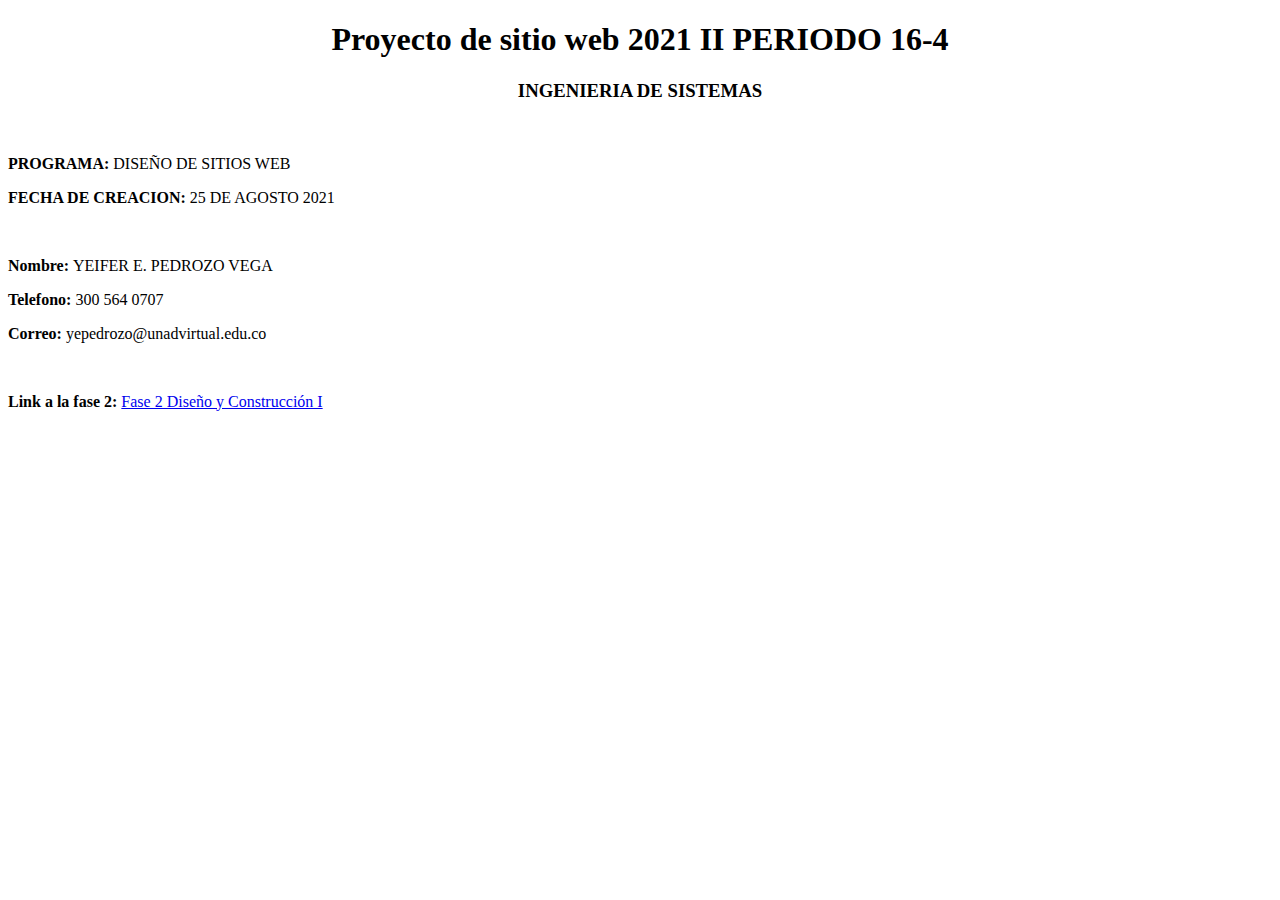
<file: index.html>
<!DOCTYPE html>
<html lang="en">
<head>
    <meta charset="UTF-8">
    <meta http-equiv="X-UA-Compatible" content="IE=edge">
    <meta name="viewport" content="width=device-width, initial-scale=1.0">
    <title>Document</title>
</head>
<body>

   <h1 align="center">Proyecto de sitio web 2021 II PERIODO 16-4</h1> 
   <h3 align="center">INGENIERIA DE SISTEMAS</h3>
    <br>
     <p><B>PROGRAMA:  </B> DISEÑO DE SITIOS WEB</p>
     <p><B>FECHA DE CREACION:  </B>25 DE AGOSTO 2021</p>
    <br>
    <p><B>Nombre:  </B>YEIFER E. PEDROZO VEGA</p>
    <p><B>Telefono:  </B>300 564 0707</p>
    <p><B>Correo:  </B>yepedrozo@unadvirtual.edu.co</p>
    <br>
    
    <p><B>Link a la fase 2:  </B> <a href="design.html"> Fase  2 Diseño
        y Construcción I</a></p>
</body>
</html>
</file>
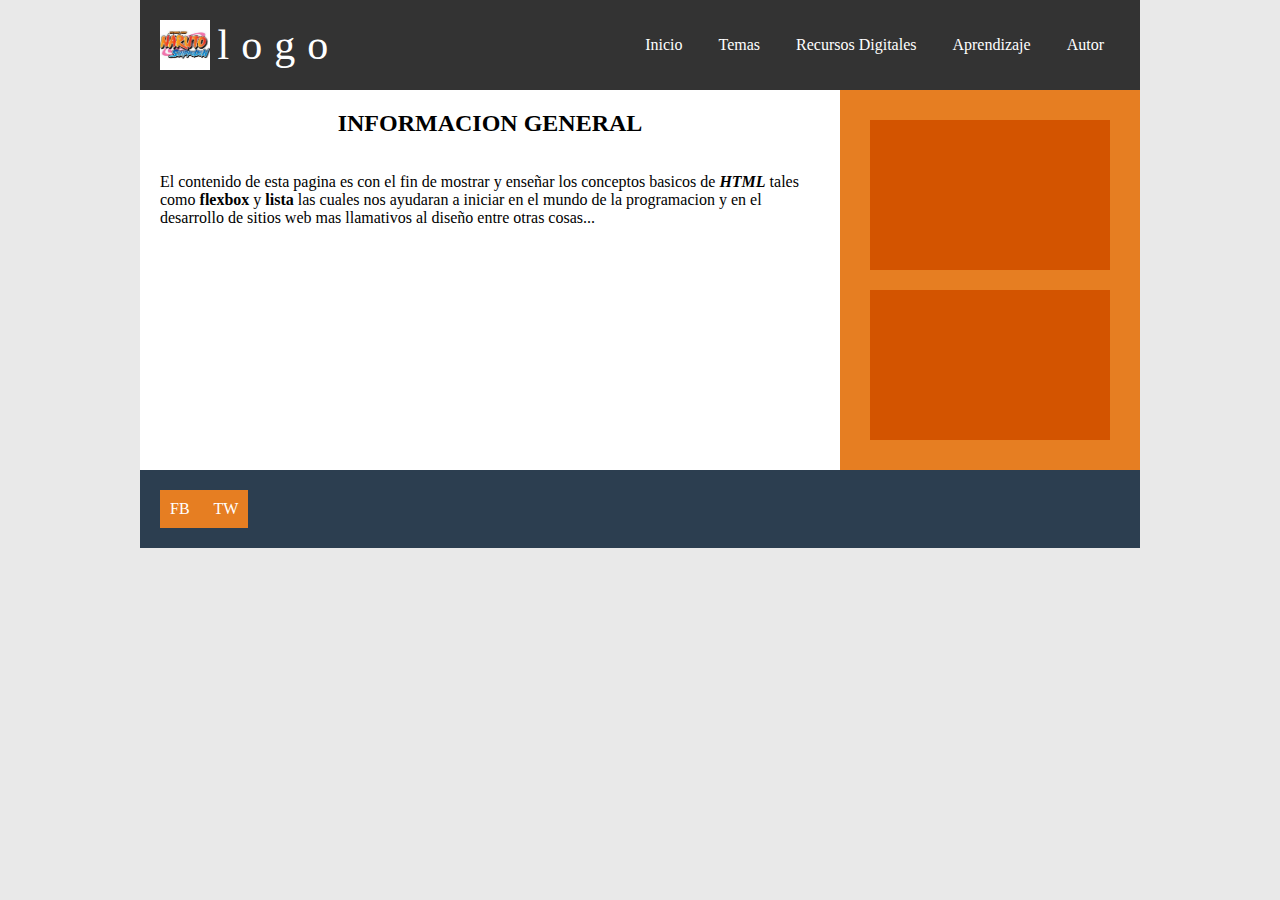
<file: fase 3/index.html>
<!DOCTYPE html>
<html lang="en">
<head>
    <meta charset="UTF-8">
    <meta http-equiv="X-UA-Compatible" content="IE=edge">
    <meta name="viewport" content="width=device-width, user-scalable=no, initial-scale=1.0, maximum-scale=1.0, minimum-scale=1.0">
    <title>Document</title>
    <script src="prefix.js"></script>
    <link rel="stylesheet" href="style.css">
    <link rel="stylesheet" href="menu.css">
</head>
<body>
    <div class="contenedor">
        <header class="header">
            <div class="logo">
				<img src="descarga.jpg" width="150" alt="">
				<a href="index.html">logo</a>
			</div>
            <span class="menu-icon">ver menu</span>
            <nav class="navigation">
                <ul class="menu">
                    <li><a href="index.html">Inicio</a></li>
                    <li><a href="Temas.html">Temas</a></li>
                    <li><a href="#">Recursos Digitales</a></li>
                    <li><a href="#">Aprendizaje</a>
                        <ul class="submenu">
                            <li><a href="#">Submenu1</a></li>
                            <li><a href="#">Submenu2</a></li>
                        </ul>
                    </li>
                    <li><a href="autor.html">Autor</a></li>
                </ul>
            </nav>

        </header>
    
        
    
        <section class="main">
            <article>
                <h2 align="center" class="titulo">INFORMACION GENERAL</h2><br><br>
                <p>El contenido de esta pagina es con el fin de mostrar y enseñar los conceptos basicos de <b><i>HTML</i></b>
                tales como <b>flexbox</b> y <b>lista</b> las cuales nos ayudaran a iniciar en el mundo de la programacion y 
                en el desarrollo de sitios web mas llamativos al diseño entre otras cosas...</p>
            </article>
        </section>
    
        <aside>
            <div class="widget">
                <div class="imagen"></div>
            </div>
            <div class="widget">
                <div class="imagen"></div>
            </div>
        </aside>

        <footer class="footer">
            <div class="social">
                <a href="#">FB</a>
                <a href="#">TW</a>
            </div>
        </footer>
    </div>
    <script src="https://code.jquery.com/jquery-3.2.1.slim.min.js" ></script>    
    <script src="css js/scripts.js"></script>
</body>
</html>
</file>
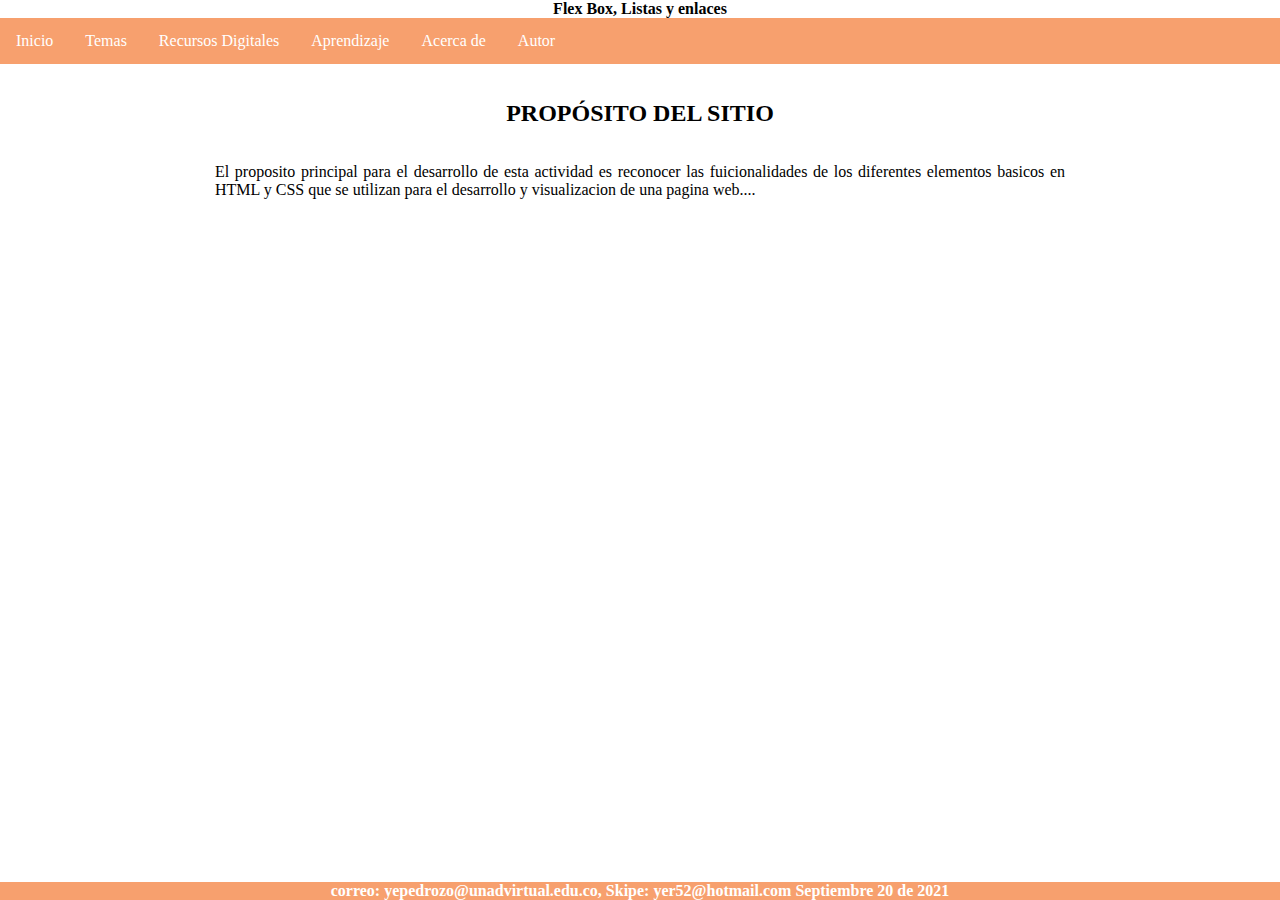
<file: design.html>
<!DOCTYPE html>
<html lang="en">
<head>
    <meta charset="UTF-8">
    <meta http-equiv="X-UA-Compatible" content="IE=edge">
    <meta name="viewport" content="width=device-width, initial-scale=1.0">
    <title>Flex Box, Listas y enlaces</title>

    <link href="diseño.css" rel="stylesheet" type="text/css">

</head>
<body>
<center><header><h4>Flex Box, Listas y enlaces</h4></header></center>

    <nav class="navbar navbar-expand-lg navbar-light bg-light fixed-top">
            <div id="header">
            <ul class="nav">
                <li><a href="index.html">Inicio</a></li>
                <li><a href="">Temas</a>
                    <ul>
                        <li><a href="borrador.html">Tema 1</a></li>
                        <li><a href="">Tema 2</a></li>
                    </ul>
                </li>
                <li><a href="">Recursos Digitales</a>
                    <ul>
                        <li><a href="">Recurso 1</a></li>
                        <li><a href="">Recurso 2</a></li>
                    </ul>
                </li>
                <li><a href="">Aprendizaje</a>
                    <ul>
                        <li><a href="">Actividad 1</a></li>
                        <li><a href="">Actividad 2</a></li>
                    </ul>
                </li>
                <li><a href="">Acerca de</a>
                    <li><a href="index.html">Autor</a></li>
                </li>
            </ul>
    </nav>  
    </div>
    <div class="container">
        
        <section>
            <br>
            <br>
            <center><h2>PROPÓSITO DEL SITIO</h2></center>
            <br><br>
            <p style="text-align:justify">
            El proposito principal para el desarrollo de esta actividad es reconocer las fuicionalidades de los diferentes elementos 
                basicos en HTML y CSS que se utilizan para el desarrollo y visualizacion de una pagina web....
            </p>                    
        </section> 

    </div>



</body>

<footer>
	<ul>
		<center><h4>correo: yepedrozo@unadvirtual.edu.co, Skipe: yer52@hotmail.com  Septiembre 20 de 2021</h4></center>
	</ul>
</footer>

</html>
</file>
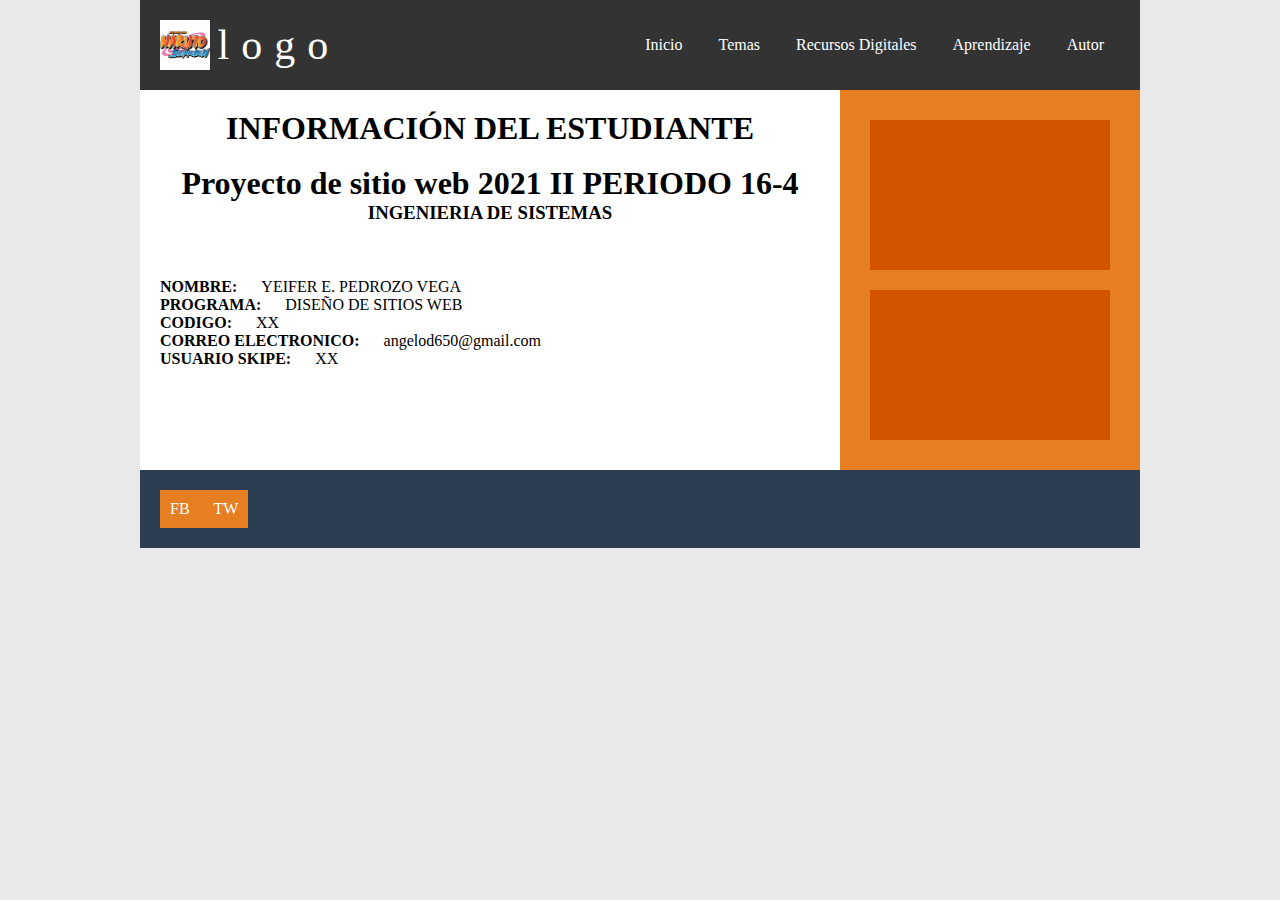
<file: fase 3/Autor.html>
<!DOCTYPE html>
<html lang="en">
<head>
    <meta charset="UTF-8">
    <meta http-equiv="X-UA-Compatible" content="IE=edge">
    <meta name="viewport" content="width=device-width, user-scalable=no, initial-scale=1.0, maximum-scale=1.0, minimum-scale=1.0">
    <title>Document</title>
    <script src="prefix.js"></script>
    <link rel="stylesheet" href="style.css">
    <link rel="stylesheet" href="menu.css">
</head>
<body>
    <div class="contenedor">
        <header class="header">
            <div class="logo">
				<img src="descarga.jpg" width="150" alt="">
				<a href="index.html">logo</a>
			</div>
            <span class="menu-icon">ver menu</span>
            <nav class="navigation">
                <ul class="menu">
                    <li><a href="index.html">Inicio</a></li>
                    <li><a href="Temas.html">Temas</a></li>
                    <li><a href="#">Recursos Digitales</a></li>
                    <li><a href="#">Aprendizaje</a>
                        <ul class="submenu">
                            <li><a href="#">Submenu1</a></li>
                            <li><a href="#">Submenu2</a></li>
                        </ul>
                    </li>
                    <li><a href="autor.html">Autor</a></li>
                </ul>
            </nav>

        </header>
    
        
    
        <section class="main">
            <article>
                
                <h1 style="text-align:center">INFORMACIÓN DEL ESTUDIANTE</h1>
                <Br>
                <h1 align="center">Proyecto de sitio web 2021 II PERIODO 16-4</h1> 
                
                <h3 align="center">INGENIERIA DE SISTEMAS</h3>
                <br>
                <br>
                <br>                 
                  <p><B>NOMBRE:</B>&nbsp;&nbsp;&nbsp;&nbsp;&nbsp;&nbsp;YEIFER E. PEDROZO VEGA</p>                 
                  <p><B>PROGRAMA:</B>&nbsp;&nbsp;&nbsp;&nbsp;&nbsp;&nbsp;DISEÑO DE SITIOS WEB</p>
                  <p><b>CODIGO:</b>&nbsp;&nbsp;&nbsp;&nbsp;&nbsp;&nbsp;XX</p>
                  <p><B>CORREO ELECTRONICO:</B>&nbsp;&nbsp;&nbsp;&nbsp;&nbsp;&nbsp;angelod650@gmail.com</p>
                  <p><b>USUARIO SKIPE:</b>&nbsp;&nbsp;&nbsp;&nbsp;&nbsp;&nbsp;XX</p>

            </article>
          
        </section>
    
        <aside>
            <div class="widget">
                <div class="imagen"></div>
            </div>
            <div class="widget">
                <div class="imagen"></div>
            </div>
        </aside>

        <footer class="footer">
            <div class="social">
                <a href="#">FB</a>
                <a href="#">TW</a>
            </div>
        </footer>
    </div>
    <script src="https://code.jquery.com/jquery-3.2.1.slim.min.js" ></script>    
    <script src="css js/scripts.js"></script>
</body>
</html>
</file>
<file: fase 3/style.css>
* {
	margin: 0;
	padding: 0;
	box-sizing: border-box;
}

.contenedor {
	background:#ccc;
	width:90%;
	max-width:1000px;
	margin:auto;

	/* Flexbox */
	display:flex;
	flex-flow:row wrap;
}

body {
	background:#e9e9e9;
}

.header {
	background:#333;
    color: white;
	width:100%;
	padding:20px;

    

	/* Flexbox */
	display: flex;
	justify-content:space-between;
	align-items:center;

	flex-direction:row;
	flex-wrap:wrap;
}

.header .logo {
	color:#fff;
	font-size:30px;
}

.header .logo img {
	width:50px;
	vertical-align: top;
}

.header .logo a {
	color:#fff;
	text-decoration: none;
	line-height:50px;
    letter-spacing: 12px;
    font-size: 1.4em;

}

.main {
	background:#fff;
	padding:20px;

	flex:1 1 70%;
	/*flex:1;*/
}

.main article {
	margin-bottom: 20px;
	padding-bottom:20px;
	border-bottom:1px solid #000;
}

.main article:nth-last-child(1){
	margin-bottom: 0;
	padding-bottom: 0;
	border-bottom:none;
}

aside {
	background:#e67e22;
	padding:20px;
	/*FLEX*/
	flex:1 1 30%;
	/*flex:0 0 300px;*/

	display: flex;
	flex-wrap:wrap;
	flex-direction:column;
	justify-content:flex-start;
}

aside .widget {
	background: #d35400;
	height:150px;
	margin:10px;
}

.footer {
	background:#2c3e50;
	width: 100%;
	padding:20px;

	/* Flexbox */
	display: flex;
	flex-wrap:wrap;
	justify-content:space-between;
}
.footer .links {
	background:#c0392b;
	display:flex;
	flex-wrap:wrap;
}

.footer .links a {
	flex-grow:1;

	color:#fff;
	padding:10px;
	text-align: center;
	text-decoration:none;
}

.footer .links a:hover {
	background:#E74C3C;
}

.footer .social {
	background:#e67e22;
}

.footer .social a {
	color:#fff;
	text-decoration: none;
	padding:10px;
	display: inline-block;
}

@media screen and (max-width: 800px) {
	.contenedor {
		flex-direction:column;
	}

	.header {
		flex-direction:column;
		padding:0;
	}

	.header .logo {
		margin:20px 0;
	}

	

	aside {
		flex-direction:row;
		flex:0;
	}

	aside .widget {
		flex-grow:1;
	}
}

@media screen and (max-width: 600px) {
	aside {
		flex-direction:column;
	}

	.footer {
		justify-content:space-around;
	}
}

https://www.youtube.com/watch?v=8w5mfbMH4Gw
</file>
<file: fase 3/menu.css>
* {
	margin: 0;
	padding: 0;
	box-sizing: border-box;
}

.header a {
    color: white;
    text-decoration: none;
}

.navigation {
    display: flex;
    flex-wrap: wrap;
    align-items: center;
}

.navigation ul {
    margin: 0;
    padding: 0;
    list-style: none;
}

.navigation ul li {
    display: inline-block;
}

.navigation ul li a {
    display: block;
    padding: 0.5rem 1rem;
    transition:  all 0.4s linear;
    border-radius: 5px;
}

.navigation ul li a:hover {
    background: #4a4a4a;
}

.menu-icon {
    display: none;
}

.submenu {
    position: absolute;
    width: 120%;
    display: none;
}
.submenu li a {
    display: block;
    padding: 15px;
    
}

.menu li:hover .submenu{
    display: block;
}


@media only screen and (max-width:767px) {
   
    .menu-icon {
        display: block;
        cursor: pointer;
        padding: 0.5rem 1rem;
    }

    .menu-sub {
        display: block;
        cursor: pointer;
        padding: 0.5rem 1rem;
    }

    .navigation {
        width: 100%;
        margin-top: 1rem;
    }

    .navigation ul {
      display: none;
    }

    .navigation ul.show{
        display: block;
      }

    .navigation ul li {
        display: block;
    }
    
    .navigation ul li a {
        display: block;
        padding: 0.5rem 0;
        transition:  all 0.4s linear;
        border-radius: 5px;
    }
    
    .navigation ul li a:hover {
        background: #4a4a4a;
    }
}
</file>
<file: diseño.css>
* {
    margin:0px;
    padding:0px;
}

ol {
    list-style:none;
}

.nav > li {
    float:left;
}

.nav li a:hover {
    background-color:#434343;
}

.nav li ul {
    display:none;
    position:absolute;
    min-width:140px;
}

.nav li:hover > ul {
    display:block;
}

.nav li ul li {
    position:relative;
}

.nav li ul li ul {
    right:-140px;
    top:0px;
}

/* --navegador-- */
ul {
    list-style-type: none;
    margin: 0;
    padding: 0;
    overflow: hidden;
    background-color: #f7a06e;
}

li {
    float: left;
}

li a {
    display: block;
    color: white;
    text-align: center;
    padding: 14px 16px;
    text-decoration: none;
}

li a:hover {
    background-color: #111;
}
/* --pie de pagina-- */
html {
    min-height: 100%;
    position: relative;
  }
  body {
    margin: 0;
    margin-bottom: 10px;
  }
  footer {
    background-color: black;
    position: absolute;
    bottom: 0;
    width: 100%;
    color: white;
  }

  .container{
    width: 85%;
    max-width: 850px;
    margin: 0 auto;
}
</file>
